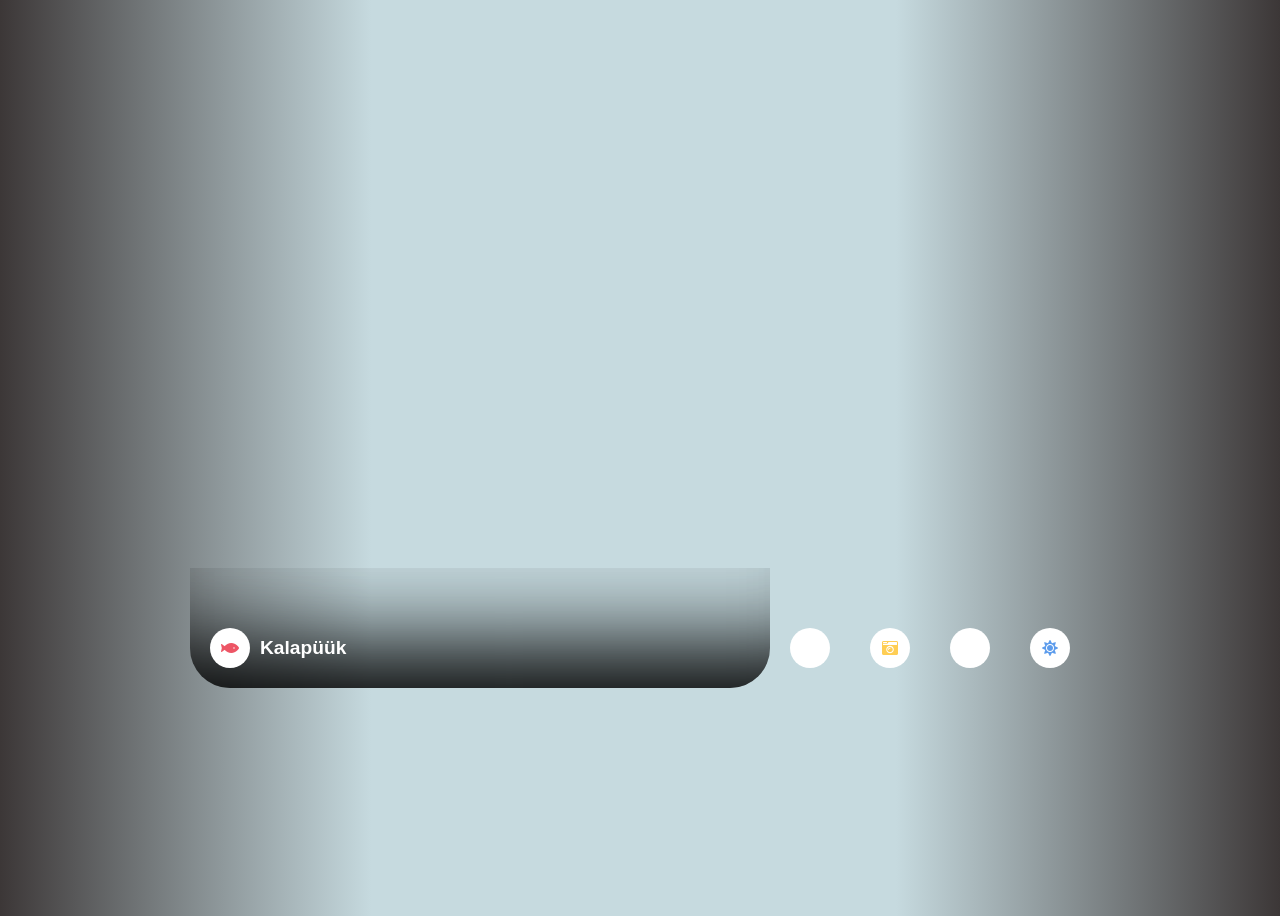
<file: index.html>
<!DOCTYPE html>
<html lang="en">
<head>
   <meta charset="UTF-8">
   <meta http-equiv="X-UA-Compatible" content="IE=edge">
   <meta name="viewport" content="width=device-width, initial-scale=1.0">
   <title>Document</title>
   <link rel="stylesheet" href="projectstyle.css">
</head>
<body>

      

   <div class="options">
      <div class="option active" style="--optionBackground:url(https://64.media.tumblr.com/04a33d8ad06bc98f6aa3d26f38be3972/tumblr_ompkgyaWmQ1ur9mgpo1_1280.jpg);">
         <a href="./Pildid/"></a>
         <div class="shadow"></div>
         <div class="label">
            <div class="icon">
               <i class="fas fa-solid fa-fish"></i>
            </div>
            <div class="info">
               <div class="main">Kalapüük</div>
            </div>
         </div>
      </div>
      <div class="option" style="--optionBackground:url(https://img.redbull.com/images/q_auto,f_auto/redbullcom/2017/09/01/9627072f-676e-40d6-af76-f80c3a470b34/karting-tips%3A-avoid-these-7-novice-mistakes.jpg);">
         <div class="shadow"></div>
         <div class="label">
            <div class="icon">
               <i class="fas fa-solid fa-steering-wheel"></i>
            </div>
            <div class="info">
               <div class="main">Kardisõit</div>
            </div>
            
         </div>
      </div>
      <div class="option" style="--optionBackground:url(https://scx2.b-cdn.net/gfx/news/2017/1-snapchat.jpg);">
         <div class="shadow"></div>
         <div class="label">
            <div class="icon">
               <i class="fas fa-regular fa-camera-retro"></i>
            </div>
            <div class="info">
               <div class="main">Snapchat</div>
               <div class="sub">Memories</div>
            </div>
         </div>
      </div>
      <div class="option" style="--optionBackground:url(https://i.ibb.co/sQ3y5kB/ree.jpg);">
         <div class="shadow"></div>
         <div class="label">
            <div class="icon">
               <i class="fas fa-regular fa-sunglasses"></i>
            </div>
            <div class="info">
               <div class="main">Ägedad</div>
               <div class="sub">Memories</div>
            </div>
         </div>
      </div>
      <div class="option" style="--optionBackground:url(https://66.media.tumblr.com/f19901f50b79604839ca761cd6d74748/tumblr_o65rohhkQL1qho82wo1_1280.jpg);">
         <div class="shadow"></div>
         <div class="label">
            <div class="icon">
               <i class="fas fa-sun"></i>
            </div>
            <div class="info">
               <div class="main">Inatethi</div>
               <div class="sub">Omuke trughte a otufta</div>
            </div>
         </div>
      </div>
   </div>
   

<script src='https://cdnjs.cloudflare.com/ajax/libs/jquery/3.3.1/jquery.min.js'></script>
<script  src="./projectscript.js"></script>

</body>
</html>
</file>
<file: projectstyle.css>
@import url(https://pro.fontawesome.com/releases/v5.11.2/css/all.css);
:root {
  --user-button-circle: rgba(0,0,0,0.025);
  --user-button-cardborder: rgba(255,255,255,0.25);
  --user-button-text:#323133;
  --user-button-shadow:rgba(0,0,0,0.1);
}



body #user-button {
  z-index: 1000;
  bottom: 1rem !important;
  right: 1rem !important;
  color: var(--user-button-text);
  transition: 1s 0s ease-out;
  -webkit-animation: slide 3s ease-out forwards;
          animation: slide 3s ease-out forwards;
}
@-webkit-keyframes slide {
  0%, 50% {
    opacity: 0;
    display: block !important;
  }
  100% {
    opacity: 1;
    display: block !important;
  }
}
@keyframes slide {
  0%, 50% {
    opacity: 0;
    display: block !important;
  }
  100% {
    opacity: 1;
    display: block !important;
  }
}
body #user-button .u-card {
  border-radius: 100%;
  box-shadow: 0 0 1rem -0.25rem var(--user-button-shadow), inset 0 0 1rem -0.75rem var(--user-button-shadow);
}
body #user-button .u-main {
  cursor: pointer;
  --user-button-background:var(--user-button-main, #EC87C0);
}
body #user-button .u-main img {
  height: 100%;
  width: 100%;
}
body #user-button .u-main iframe {
  position: absolute;
  top: 0;
  left: 0;
  width: 4rem;
  height: 4rem;
  opacity: 1;
  transition: 0s 4s;
}
body #user-button .u-icons {
  position: relative;
  z-index: 950;
  transform: translate(-50%, -50%);
  background: var(--user-button-circle);
  box-shadow: 0 0 0 0.125rem var(--user-button-cardborder);
  border-radius: 100%;
  transition: 0.25s;
  opacity: 1 !important;
  -webkit-backdrop-filter: blur(10px);
          backdrop-filter: blur(10px);
  /*&:before {
     z-index:-1;
     position:absolute;
     top:0; right:0; bottom:0; left:0;
     content:'';

     backdrop-filter: blur(10px);
  }*/
}
body #user-button .u-icons a {
  color: inherit;
  display: grid;
  place-items: center;
  width: 30px;
  height: 30px;
  text-decoration: none;
}
body #user-button .u-icons a div {
  padding: 0.5rem;
  transition: 0s;
}
@-webkit-keyframes diespin {
  0% {
    transform: rotate(0deg);
  }
  100% {
    transform: rotate(360deg);
  }
}
@keyframes diespin {
  0% {
    transform: rotate(0deg);
  }
  100% {
    transform: rotate(360deg);
  }
}
body #user-button .u-icons a.u-random:not(:hover) div {
  -webkit-animation-play-state: paused;
          animation-play-state: paused;
}
body #user-button .u-icons > * {
  position: absolute;
  width: 30px;
  height: 30px;
  background: var(--singlecolour);
  border-radius: 100%;
  cursor: pointer;
  transform: translate(-50%, -50%);
  transition: 0.25s -0.05s;
}
body #user-button .u-icons > *:before {
  position: absolute;
  top: 50%;
  left: 50%;
  transform: translate(-50%, -50%);
}
body #user-button .u-icons > *:hover, body #user-button .u-icons > *:focus-within {
  background: var(--hcolour);
}
body #user-button .u-icons > *:first-child:nth-last-child(1):nth-child(1), body #user-button .u-icons > *:first-child:nth-last-child(1) ~ *:nth-child(1) {
  left: 25%;
  top: 25%;
}
body #user-button .u-icons > *:first-child:nth-last-child(2):nth-child(1), body #user-button .u-icons > *:first-child:nth-last-child(2) ~ *:nth-child(1) {
  left: 37.5%;
  top: 18.75%;
}
body #user-button .u-icons > *:first-child:nth-last-child(2):nth-child(2), body #user-button .u-icons > *:first-child:nth-last-child(2) ~ *:nth-child(2) {
  left: 18.75%;
  top: 37.5%;
}
body #user-button .u-icons > *:first-child:nth-last-child(3):nth-child(1), body #user-button .u-icons > *:first-child:nth-last-child(3) ~ *:nth-child(1) {
  left: 50%;
  top: 15.625%;
}
body #user-button .u-icons > *:first-child:nth-last-child(3):nth-child(2), body #user-button .u-icons > *:first-child:nth-last-child(3) ~ *:nth-child(2) {
  left: 25%;
  top: 25%;
}
body #user-button .u-icons > *:first-child:nth-last-child(3):nth-child(3), body #user-button .u-icons > *:first-child:nth-last-child(3) ~ *:nth-child(3) {
  left: 15.625%;
  top: 50%;
}
body #user-button .u-icons > *:first-child:nth-last-child(4):nth-child(1), body #user-button .u-icons > *:first-child:nth-last-child(4) ~ *:nth-child(1) {
  left: 62.5%;
  top: 18.75%;
}
body #user-button .u-icons > *:first-child:nth-last-child(4):nth-child(2), body #user-button .u-icons > *:first-child:nth-last-child(4) ~ *:nth-child(2) {
  left: 37.5%;
  top: 18.75%;
}
body #user-button .u-icons > *:first-child:nth-last-child(4):nth-child(3), body #user-button .u-icons > *:first-child:nth-last-child(4) ~ *:nth-child(3) {
  left: 18.75%;
  top: 37.5%;
}
body #user-button .u-icons > *:first-child:nth-last-child(4):nth-child(4), body #user-button .u-icons > *:first-child:nth-last-child(4) ~ *:nth-child(4) {
  left: 18.75%;
  top: 62.5%;
}
body #user-button:hover .u-icons, body #user-button:focus-within .u-icons {
  width: 300% !important;
  height: 300% !important;
}

body {
  display: flex;
  flex-direction: row;
  justify-content: center;
  align-items: center;
  overflow: hidden;
  height: 100vh;
  font-family: "Roboto", sans-serif;
  transition: 0.25s;
}

body{
  background: rgb(60,55,55);
  background: linear-gradient(90deg, rgba(60,55,55,1) 0%, rgba(198,218,223,1) 29%, rgba(198,218,223,1) 70%, rgba(60,55,55,1) 100%);
}

body .credit {
  position: absolute;
  bottom: 20px;
  left: 20px;
  color: inherit;
}
body .options {
  display: flex;
  flex-direction: row;
  align-items: stretch;
  overflow: hidden;
  min-width: 700px;
  max-width: 900px;
  width: calc(100% - 100px);
  height: 400px;
  min-height: 460px;
}
@media screen and (max-width: 718px) {
  body .options {
    min-width: 520px;
  }
  body .options .option:nth-child(5) {
    display: none;
  }
}
@media screen and (max-width: 638px) {
  body .options {
    min-width: 440px;
  }
  body .options .option:nth-child(4) {
    display: none;
  }
}
@media screen and (max-width: 558px) {
  body .options {
    min-width: 360px;
  }
  body .options .option:nth-child(3) {
    display: none;
  }
}
@media screen and (max-width: 478px) {
  body .options {
    min-width: 280px;
  }
  body .options .option:nth-child(2) {
    display: none;
  }
}
body .options .option {
  position: relative;
  overflow: hidden;
  min-width: 60px;
  margin: 10px;
  background: var(--optionBackground, var(--defaultBackground, #E6E9ED));
  background-size: auto 120%;
  background-position: center;
  cursor: pointer;
  transition: 0.5s cubic-bezier(0.05, 0.61, 0.41, 0.95);
}
body .options .option:nth-child(1) {
  --defaultBackground:#ED5565;
}
body .options .option:nth-child(2) {
  --defaultBackground:#FC6E51;
}
body .options .option:nth-child(3) {
  --defaultBackground:#FFCE54;
}
body .options .option:nth-child(4) {
  --defaultBackground:#2ECC71;
}
body .options .option:nth-child(5) {
  --defaultBackground:#5D9CEC;
}
body .options .option:nth-child(6) {
  --defaultBackground:#AC92EC;
}
body .options .option.active {
  flex-grow: 10000;
  transform: scale(1);
  max-width: 600px;
  margin: 0px;
  border-radius: 40px;
  background-size: auto 100%;
  /*&:active {
     transform:scale(0.9);
  }*/
}
body .options .option.active .shadow {
  box-shadow: inset 0 -120px 120px -120px black, inset 0 -120px 120px -100px black;
}
body .options .option.active .label {
  bottom: 20px;
  left: 20px;
}
body .options .option.active .label .info > div {
  left: 0px;
  opacity: 1;
}
body .options .option:not(.active) {
  flex-grow: 1;
  border-radius: 30px;
}
body .options .option:not(.active) .shadow {
  bottom: -40px;
  box-shadow: inset 0 -120px 0px -120px black, inset 0 -120px 0px -100px black;
}
body .options .option:not(.active) .label {
  bottom: 10px;
  left: 10px;
}
body .options .option:not(.active) .label .info > div {
  left: 20px;
  opacity: 0;
}
body .options .option .shadow {
  position: absolute;
  bottom: 0px;
  left: 0px;
  right: 0px;
  height: 120px;
  transition: 0.5s cubic-bezier(0.05, 0.61, 0.41, 0.95);
}
body .options .option .label {
  display: flex;
  position: absolute;
  right: 0px;
  height: 40px;
  transition: 0.5s cubic-bezier(0.05, 0.61, 0.41, 0.95);
}
body .options .option .label .icon {
  display: flex;
  flex-direction: row;
  justify-content: center;
  align-items: center;
  min-width: 40px;
  max-width: 40px;
  height: 40px;
  border-radius: 100%;
  background-color: white;
  color: var(--defaultBackground);
}
body .options .option .label .info {
  display: flex;
  flex-direction: column;
  justify-content: center;
  margin-left: 10px;
  color: white;
  white-space: pre;
}
body .options .option .label .info > div {
  position: relative;
  transition: 0.5s cubic-bezier(0.05, 0.61, 0.41, 0.95), opacity 0.5s ease-out;
}
body .options .option .label .info .main {
  font-weight: bold;
  font-size: 1.2rem;
}
body .options .option .label .info .sub {
  transition-delay: 0.1s;
}
</file>
